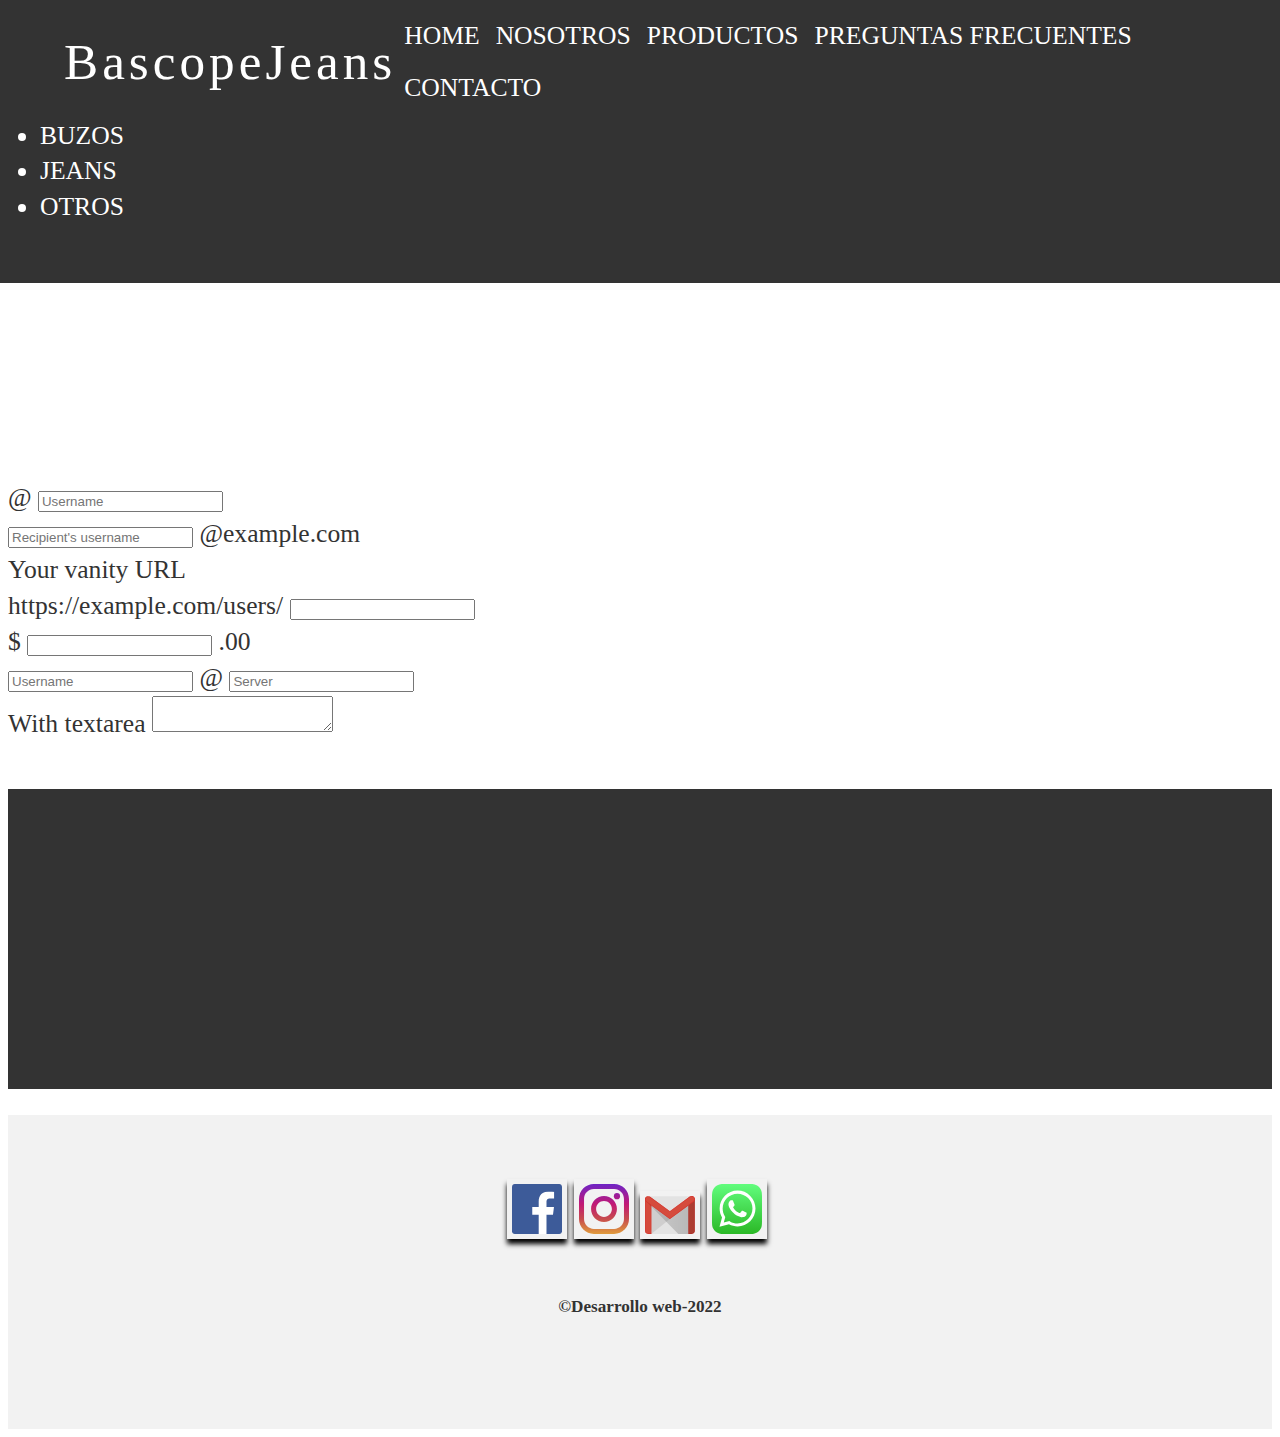
<file: Nueva carpeta 1/html/contacto.html>
<!DOCTYPE html>
<html lang="es">

<head>
    <meta charset="utf-8">
    <meta http-equiv="x-ua-compatible" content="EI=edge">
    <meta name="viewport" content="width=device-width, initial-scale=1.0">
    <title>Mi cabecera fija </title>
<!-- BOOTSTRAP CSS only -->
<link href="https://cdn.jsdelivr.net/npm/bootstrap@5.2.0-beta1/dist/css/bootstrap.min.css" rel="stylesheet" integrity="sha384-0evHe/X+R7YkIZDRvuzKMRqM+OrBnVFBL6DOitfPri4tjfHxaWutUpFmBp4vmVor" crossorigin="anonymous">
    <link rel="stylesheet" href="./../css/style.css">
</head>

<body>
    <header class=" header">
        <div class="container logo-nav-container">
            <a href="#" class="logo">BascopeJeans</a>
            <nav class="navegacion">
                <ul>
                    <li><a href="./../index.html">HOME</a>
                    <li><a href="./nosotro.html">NOSOTROS</a>
                    <li><a href="./productos.html">PRODUCTOS</a>
                    <li><a href="./preguntas-frecuentes.html">PREGUNTAS FRECUENTES</a>
                    <li><a href="./contacto.html">CONTACTO</a>
                </ul>
            </nav>
        </div>
        <ul class="nav justify-content-center">
            <li class="nav-item">
              <a class="nav-link active" aria-current="page" href="#">BUZOS</a>
            </li>
            <li class="nav-item">
              <a class="nav-link" href="#">JEANS</a>
            </li>
            <li class="nav-item">
              <a class="nav-link" href="#">OTROS</a>
            </li>
          </ul>

    </header>

    <main class="principal">

        <div class="Texto">
            <h1>BascopeJeans</h1>

        </div>
    </main>

    <div class="input-group mb-3">
        <span class="input-group-text" id="basic-addon1">@</span>
        <input type="text" class="form-control" placeholder="Username" aria-label="Username"
            aria-describedby="basic-addon1">
    </div>

    <div class="input-group mb-3">
        <input type="text" class="form-control" placeholder="Recipient's username" aria-label="Recipient's username"
            aria-describedby="basic-addon2">
        <span class="input-group-text" id="basic-addon2">@example.com</span>
    </div>

    <label for="basic-url" class="form-label">Your vanity URL</label>
    <div class="input-group mb-3">
        <span class="input-group-text" id="basic-addon3">https://example.com/users/</span>
        <input type="text" class="form-control" id="basic-url" aria-describedby="basic-addon3">
    </div>

    <div class="input-group mb-3">
        <span class="input-group-text">$</span>
        <input type="text" class="form-control" aria-label="Amount (to the nearest dollar)">
        <span class="input-group-text">.00</span>
    </div>

    <div class="input-group mb-3">
        <input type="text" class="form-control" placeholder="Username" aria-label="Username">
        <span class="input-group-text">@</span>
        <input type="text" class="form-control" placeholder="Server" aria-label="Server">
    </div>

    <div class="input-group">
        <span class="input-group-text">With textarea</span>
        <textarea class="form-control" aria-label="With textarea"></textarea>
    </div>

    <!-- <form class="formulario">
        <h2>Suscribite!</h2>
        <fieldset>
            <div class="contenido">
                Nombre: <br>
                <input type="text">
                <label for="Nombre"></label> <br>
                Apellido: <br>
                <input type="text"> <br>
                <input type="submit">
            </div>
        </fieldset>

    </form> -->

    <iframe
        src="https://www.google.com/maps/embed?pb=!1m14!1m8!1m3!1d13132.309012624544!2d-58.472778!3d-34.627488!3m2!1i1024!2i768!4f13.1!3m3!1m2!1s0x0%3A0xf65088e959815c59!2sBascope%20Jeans!5e0!3m2!1ses!2sar!4v1655334751553!5m2!1ses!2sar"
        width="300" height="300" style="border:0;" allowfullscreen="" loading="lazy"
        referrerpolicy="no-referrer-when-downgrade"></iframe>

    <footer class="footer">

        <section class="redes">
            <a href=""><img src="./../imagen/353103.svg" alt="logo facebook"></a>
            <a href=""><img src="./../imagen/instagram-svgrepo-com.svg" alt="logo instagram"></a>
            <a href=""><img src="./../imagen/gmail.svg" alt="logo gmail"></a>
            <a href=""><img src="./../imagen/whatsapp-icon.svg" alt="logo WhatsApp"></a>
        </section>

        <div class="containe">
            <h6>©Desarrollo web-2022 <h6>

        </div>

    </footer>

<!-- BOOTSTRAP JavaScript -->
<script src="https://cdn.jsdelivr.net/npm/bootstrap@5.2.0-beta1/dist/js/bootstrap.bundle.min.js" integrity="sha384-pprn3073KE6tl6bjs2QrFaJGz5/SUsLqktiwsUTF55Jfv3qYSDhgCecCxMW52nD2" crossorigin="anonymous"></script>
</body>



</html>
</file>
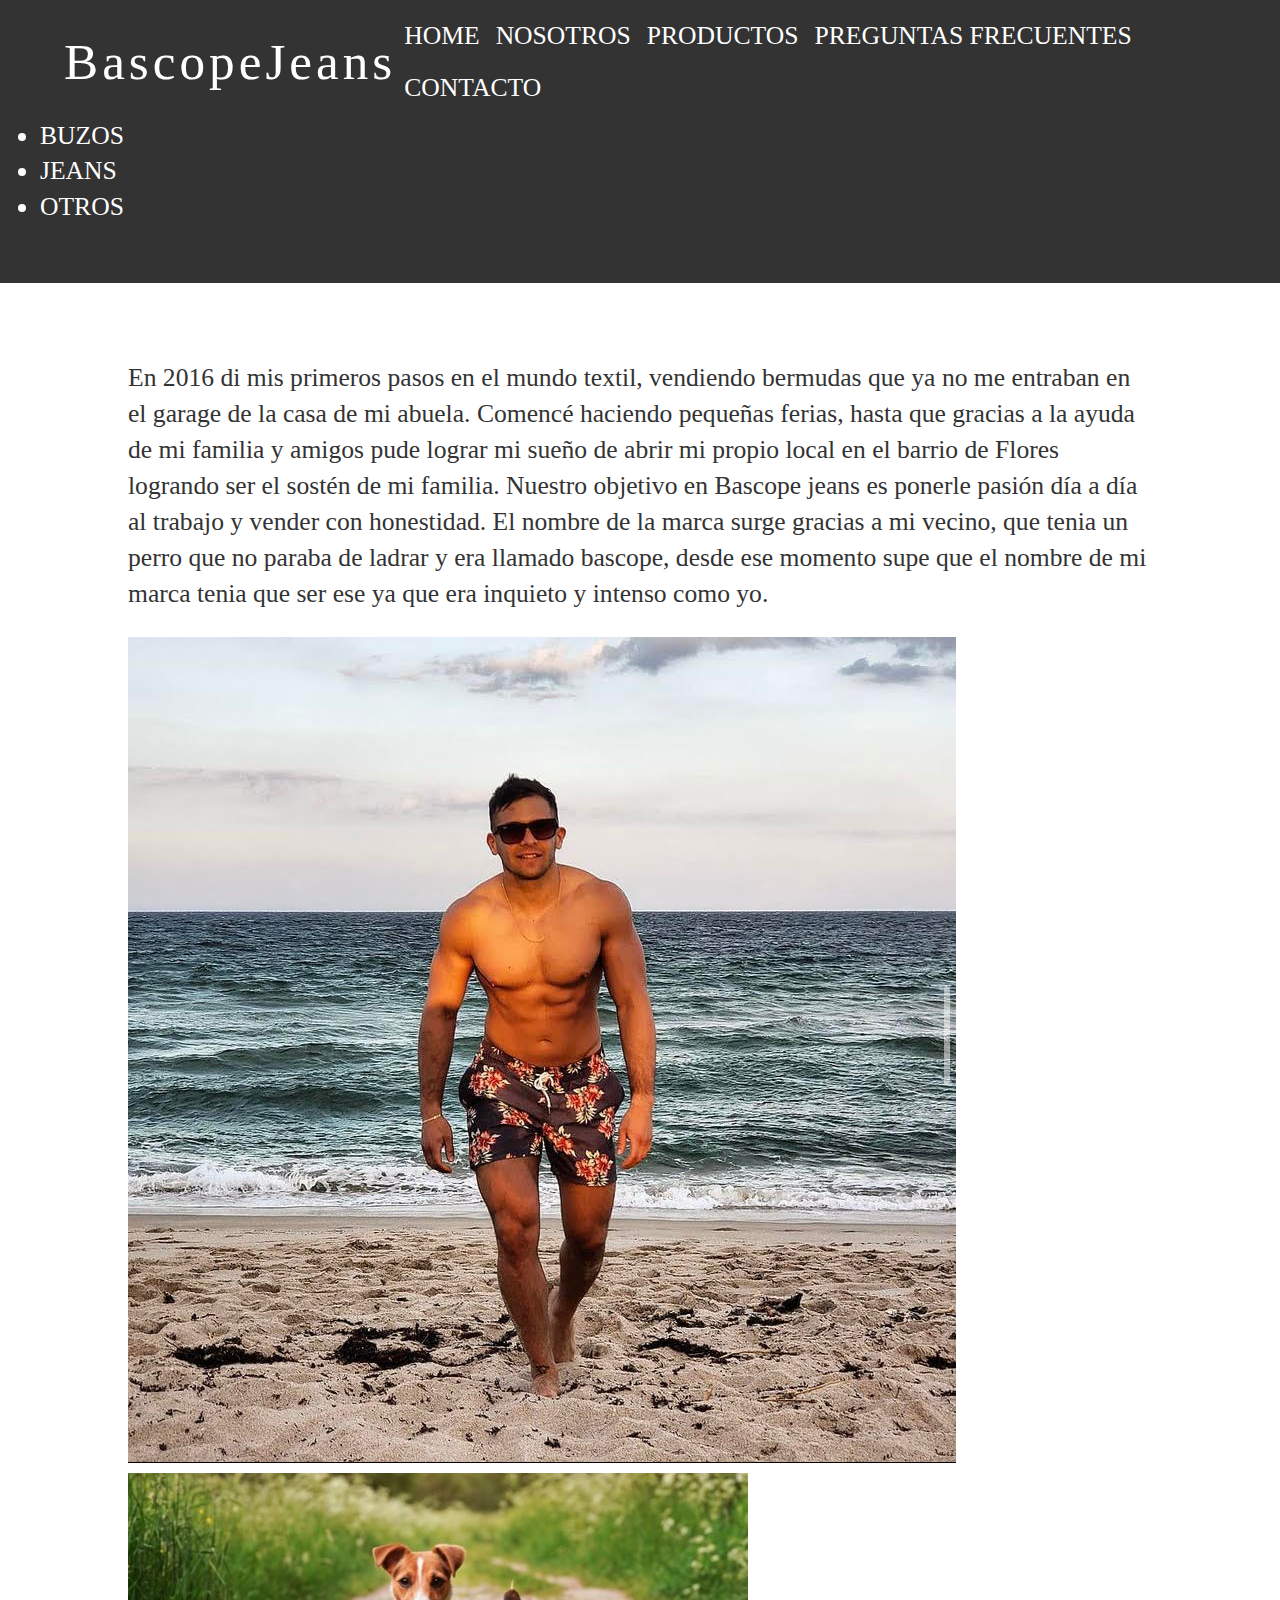
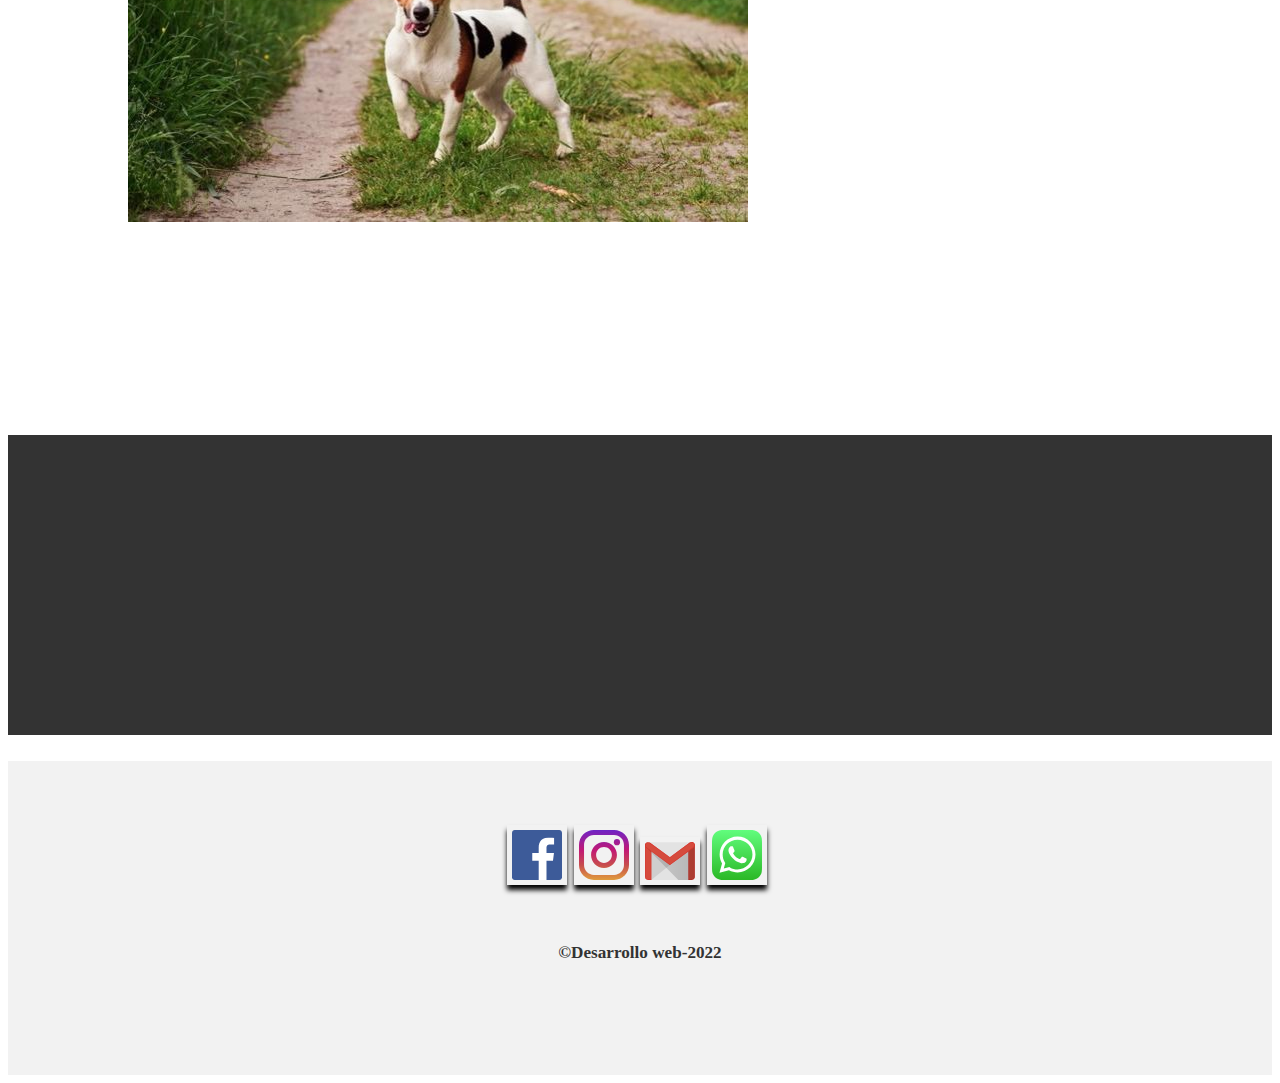
<file: Nueva carpeta 1/html/nosotro.html>
<!DOCTYPE html>
<html lang="es">

<head>
    <meta charset="utf-8">
    <meta http-equiv="x-ua-compatible" content="EI=edge">
    <meta name="viewport" content="width=device-width, initial-scale=1.0">
    <title>NOSOTROS </title>
<!-- CSS only -->
<link href="https://cdn.jsdelivr.net/npm/bootstrap@5.2.0-beta1/dist/css/bootstrap.min.css" rel="stylesheet" integrity="sha384-0evHe/X+R7YkIZDRvuzKMRqM+OrBnVFBL6DOitfPri4tjfHxaWutUpFmBp4vmVor" crossorigin="anonymous">
    <link rel="stylesheet" href="./../css/style.css">
</head>

<body>
    <header class=" header">
        <div class="container logo-nav-container">
            <a href="#" class="logo">BascopeJeans</a>
            <nav class="navegacion">
                <ul>
                    <li><a href="./../index.html">HOME</a>
                    <li><a href="./../html/nosotro.html">NOSOTROS</a>
                    <li><a href="./../html/productos.html">PRODUCTOS</a>
                    <li><a href="./preguntas-frecuentes.html">PREGUNTAS FRECUENTES</a>
                    <li><a href="./contacto.html">CONTACTO</a>
                </ul>
            </nav>
        </div>
        <ul class="nav justify-content-center">
            <li class="nav-item">
              <a class="nav-link active" aria-current="page" href="#">BUZOS</a>
            </li>
            <li class="nav-item">
              <a class="nav-link" href="#">JEANS</a>
            </li>
            <li class="nav-item">
              <a class="nav-link" href="#">OTROS</a>
            </li>
          </ul>

    </header>

    <main class="principal">

        <div class="Texto">
            <h1>¡Conocé Nuestra Historia!</h1>
            <p>En 2016 di mis primeros pasos en el mundo textil, vendiendo bermudas que ya no me entraban en el garage de la casa de mi abuela. Comencé haciendo pequeñas ferias, hasta que gracias a la ayuda de mi familia y amigos pude lograr mi sueño de abrir mi propio local en el barrio de Flores logrando ser el sostén de mi familia. Nuestro objetivo en Bascope jeans es ponerle pasión día a día al trabajo y vender con honestidad. El nombre de la marca surge gracias a mi vecino, que tenia un perro que no paraba de ladrar y era llamado bascope, desde ese momento supe que el nombre de mi marca tenia que ser ese ya que era inquieto y intenso como yo.

            </p>
            <div class="imgnosotros">
            <img src="./../imagen/chris.jpg" alt="img chris">
            <img src="./../imagen/perro.jpg" alt="img perro">
        </div>
    </main>


    <section class="videos">

    </section>
    <iframe
        src="https://www.google.com/maps/embed?pb=!1m14!1m8!1m3!1d13132.309012624544!2d-58.472778!3d-34.627488!3m2!1i1024!2i768!4f13.1!3m3!1m2!1s0x0%3A0xf65088e959815c59!2sBascope%20Jeans!5e0!3m2!1ses!2sar!4v1655334751553!5m2!1ses!2sar"
        width="300" height="300" style="border:0;" allowfullscreen="" loading="lazy"
        referrerpolicy="no-referrer-when-downgrade"></iframe>

    <footer class="footer">

        <section class="redes">
            <a href=""><img src="./../imagen/353103.svg" alt="logo facebook"></a>
            <a href=""><img src="./../imagen/instagram-svgrepo-com.svg" alt="logo instagram"></a>
            <a href=""><img src="./../imagen/gmail.svg" alt="logo gmail"></a>
            <a href=""><img src="./../imagen/whatsapp-icon.svg" alt="logo WhatsApp"></a>
        </section>

        <div class="containe">
            <h6>©Desarrollo web-2022 <h6>

        </div>

    </footer>

<!-- JavaScript Bundle with Popper -->
<script src="https://cdn.jsdelivr.net/npm/bootstrap@5.2.0-beta1/dist/js/bootstrap.bundle.min.js" integrity="sha384-pprn3073KE6tl6bjs2QrFaJGz5/SUsLqktiwsUTF55Jfv3qYSDhgCecCxMW52nD2" crossorigin="anonymous"></script>
</body>



</html>
</file>
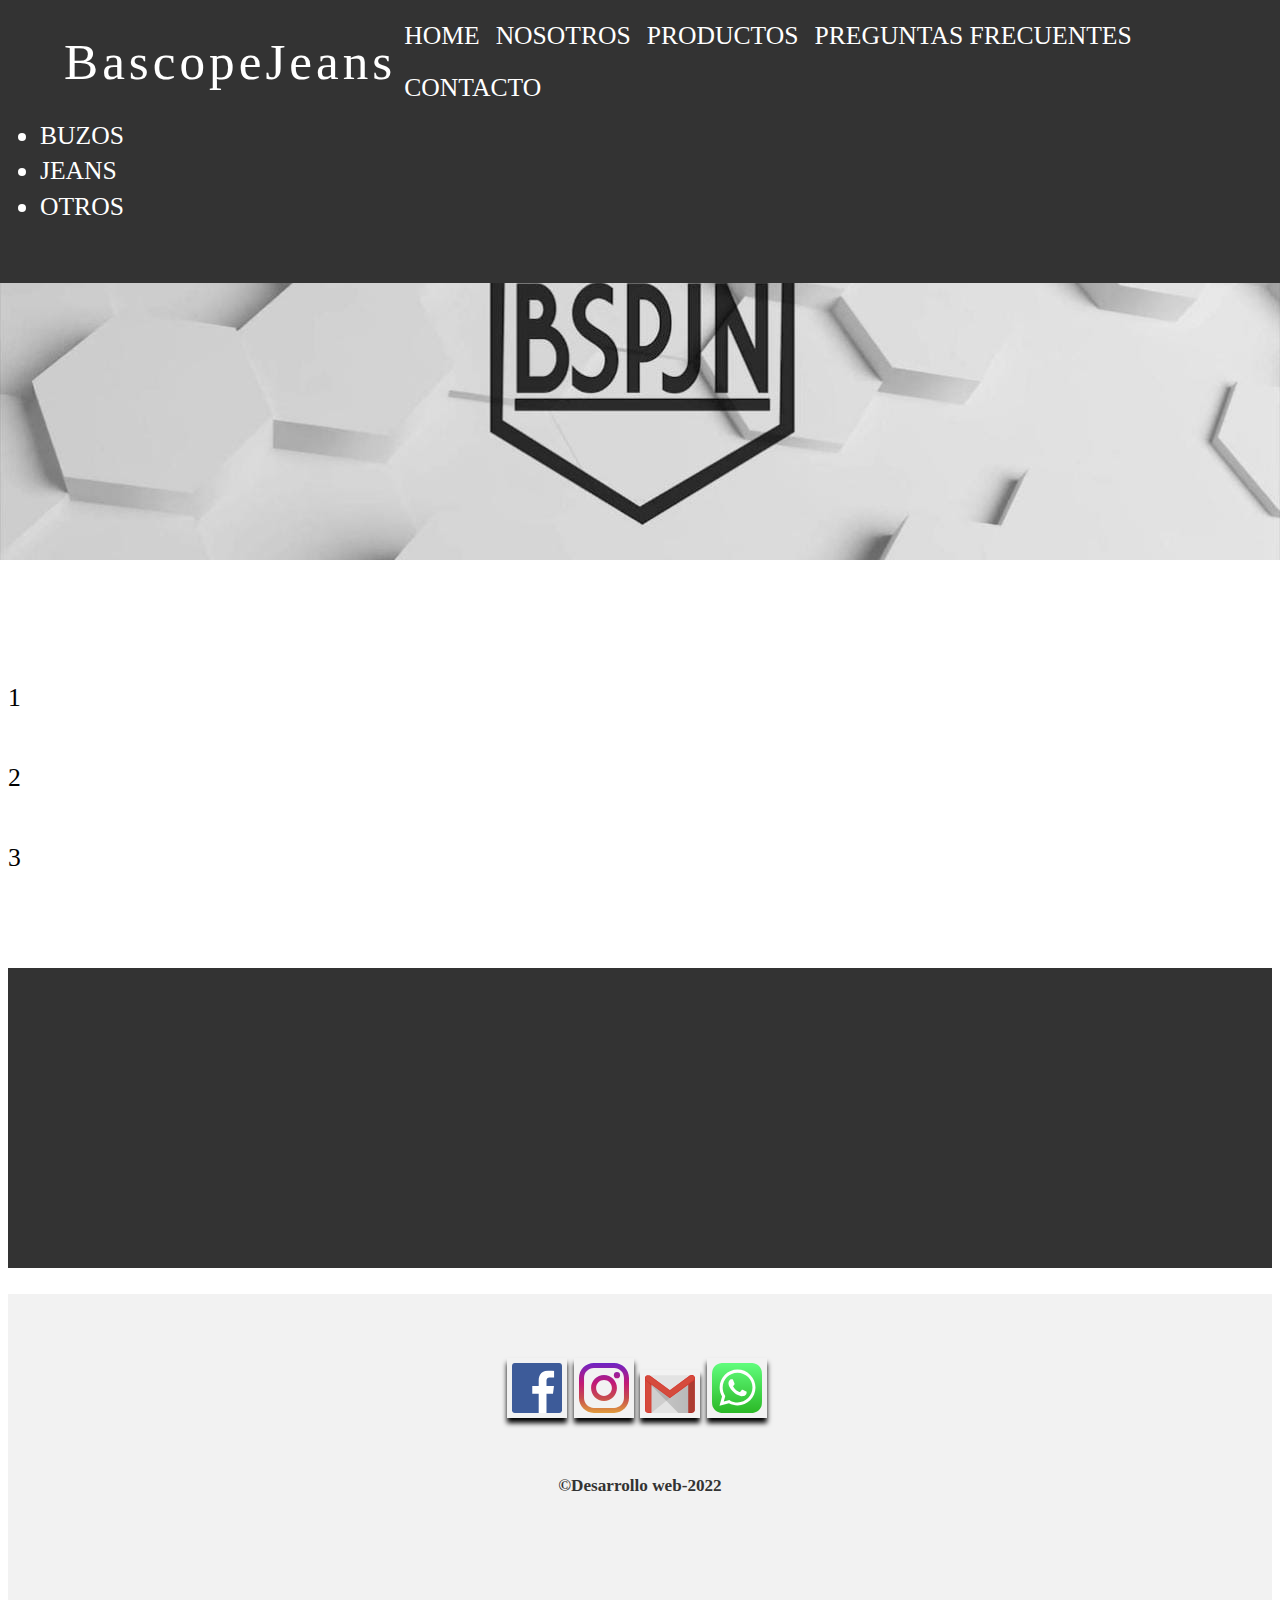
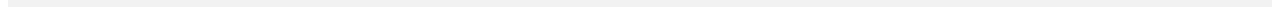
<file: Nueva carpeta 1/html/productos.html>
<!DOCTYPE html>
<html lang="es">

<head>
    <meta charset="utf-8">
    <meta http-equiv="x-ua-compatible" content="EI=edge">
    <meta name="viewport" content="width=device-width, initial-scale=1.0">
    <title>Mi cabecera fija </title>
<!-- BOOTSTRAP CSS -->
<link href="https://cdn.jsdelivr.net/npm/bootstrap@5.2.0-beta1/dist/css/bootstrap.min.css" rel="stylesheet" integrity="sha384-0evHe/X+R7YkIZDRvuzKMRqM+OrBnVFBL6DOitfPri4tjfHxaWutUpFmBp4vmVor" crossorigin="anonymous">
    <link rel="stylesheet" href="./../css/style.css">
</head>

<body>
    <header class=" header">
        <div class="container logo-nav-container">
            <a href="#" class="logo">BascopeJeans</a>
            <nav class="navegacion">
                <ul>
                    <li><a href="./../index.html">HOME</a>
                    <li><a href="./nosotro.html">NOSOTROS</a>
                    <li><a href="./productos.html">PRODUCTOS</a>
                    <li><a href="./preguntas-frecuentes.html">PREGUNTAS FRECUENTES</a>
                    <li><a href="./contacto.html">CONTACTO</a>
                </ul>
            </nav>
        </div>
        <ul class="nav justify-content-center">
            <li class="nav-item">
              <a class="nav-link active" aria-current="page" href="#">BUZOS</a>
            </li>
            <li class="nav-item">
              <a class="nav-link" href="#">JEANS</a>
            </li>
            <li class="nav-item">
              <a class="nav-link" href="#">OTROS</a>
            </li>
          </ul>

    </header>

    <main class="principal">

        <!-- <h1>NUEVOS LOOKS</h1>
        <h2>Otoño/Invierno</h2> -->
        
        <img src="./../imagen/bascopeLogo.jpeg" class="img-fluid" alt="bascopeLogo">

      
    </main>
<section class="grid">
    <div class="grid-items*">1</div>
    <div class="grid-items*">2</div>
    <div class="grid-items*">3</div>
</section>

    <iframe
        src="https://www.google.com/maps/embed?pb=!1m14!1m8!1m3!1d13132.309012624544!2d-58.472778!3d-34.627488!3m2!1i1024!2i768!4f13.1!3m3!1m2!1s0x0%3A0xf65088e959815c59!2sBascope%20Jeans!5e0!3m2!1ses!2sar!4v1655334751553!5m2!1ses!2sar"
        width="300" height="300" style="border:0;" allowfullscreen="" loading="lazy"
        referrerpolicy="no-referrer-when-downgrade"></iframe>

    <footer class="footer">

        <section class="redes">
            <a href=""><img src="./../imagen/353103.svg" alt="logo facebook"></a>
            <a href=""><img src="./../imagen/instagram-svgrepo-com.svg" alt="logo instagram"></a>
            <a href=""><img src="./../imagen/gmail.svg" alt="logo gmail"></a>
            <a href=""><img src="./../imagen/whatsapp-icon.svg" alt="logo WhatsApp"></a>
        </section>

        <div class="containe">
            <h6>©Desarrollo web-2022 <h6>

        </div>

    </footer>

<!-- BOOTSTRAP JavaScript-->
<script src="https://cdn.jsdelivr.net/npm/bootstrap@5.2.0-beta1/dist/js/bootstrap.bundle.min.js" integrity="sha384-pprn3073KE6tl6bjs2QrFaJGz5/SUsLqktiwsUTF55Jfv3qYSDhgCecCxMW52nD2" crossorigin="anonymous"></script>
</body>

</html>
</file>
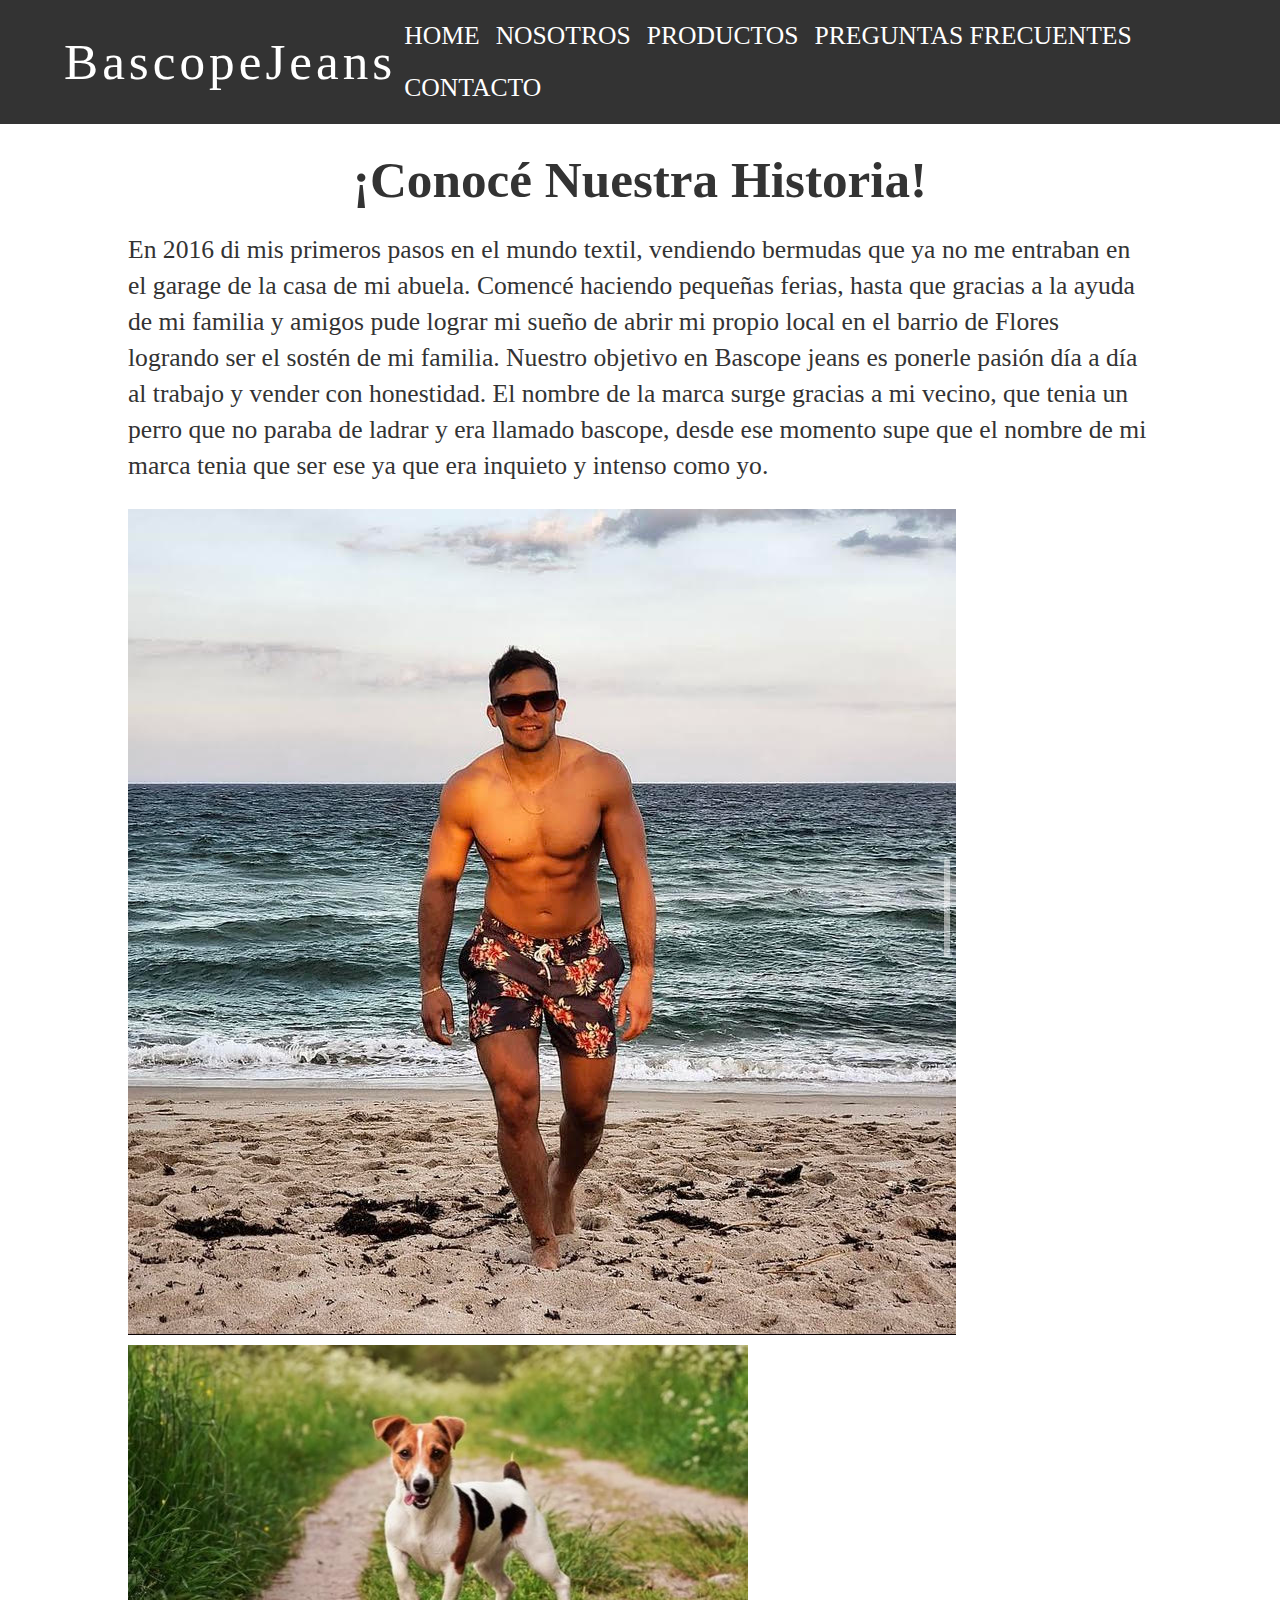
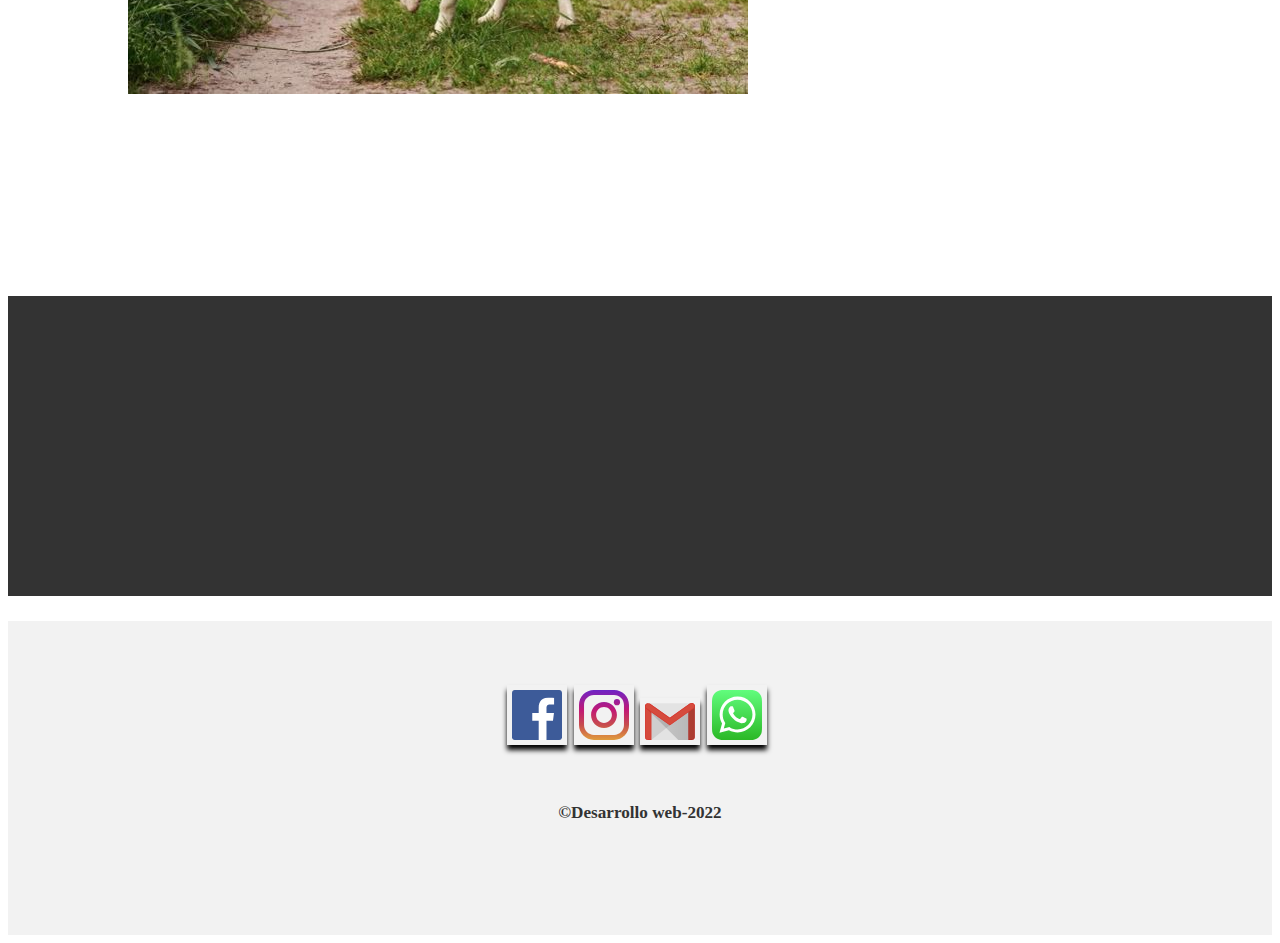
<file: Bascope-main/Nueva carpeta 1/html/nosotro.html>
<!DOCTYPE html>
<html lang="es">

<head>
    <meta charset="utf-8">
    <meta http-equiv="x-ua-compatible" content="EI=edge">
    <meta name="viewport" content="width=device-width, initial-scale=1.0">
    <title>NOSOTROS </title>

    <link rel="stylesheet" href="./../css/style.css">
</head>

<body>
    <header class=" header">
        <div class="container logo-nav-container">
            <a href="#" class="logo">BascopeJeans</a>
            <nav class="navegacion">
                <ul>
                    <li><a href="./../html/index.html">HOME</a>
                    <li><a href="./../html/nosotro.html">NOSOTROS</a>
                    <li><a href="./../html/productos.html">PRODUCTOS</a>
                    <li><a href="./../html/preguntas-frecuentes.html">PREGUNTAS FRECUENTES</a>
                    <li><a href="./../html/contacto.html">CONTACTO</a>
                </ul>
            </nav>
        </div>
    </header>

    <main class="principal">

        <div class="Texto">
            <h1>¡Conocé Nuestra Historia!</h1>
            <p>En 2016 di mis primeros pasos en el mundo textil, vendiendo bermudas que ya no me entraban en el garage de la casa de mi abuela. Comencé haciendo pequeñas ferias, hasta que gracias a la ayuda de mi familia y amigos pude lograr mi sueño de abrir mi propio local en el barrio de Flores logrando ser el sostén de mi familia. Nuestro objetivo en Bascope jeans es ponerle pasión día a día al trabajo y vender con honestidad. El nombre de la marca surge gracias a mi vecino, que tenia un perro que no paraba de ladrar y era llamado bascope, desde ese momento supe que el nombre de mi marca tenia que ser ese ya que era inquieto y intenso como yo.

            </p>
            <div class="imgnosotros">
            <img src="./../imagen/chris.jpg" alt="img chris">
            <img src="./../imagen/perro.jpg" alt="img perro">
        </div>
    </main>


    <section class="videos">

    </section>
    <iframe
        src="https://www.google.com/maps/embed?pb=!1m14!1m8!1m3!1d13132.309012624544!2d-58.472778!3d-34.627488!3m2!1i1024!2i768!4f13.1!3m3!1m2!1s0x0%3A0xf65088e959815c59!2sBascope%20Jeans!5e0!3m2!1ses!2sar!4v1655334751553!5m2!1ses!2sar"
        width="300" height="300" style="border:0;" allowfullscreen="" loading="lazy"
        referrerpolicy="no-referrer-when-downgrade"></iframe>

    <footer class="footer">

        <section class="redes">
            <a href=""><img src="./../imagen/353103.svg" alt="logo facebook"></a>
            <a href=""><img src="./../imagen/instagram-svgrepo-com.svg" alt="logo instagram"></a>
            <a href=""><img src="./../imagen/gmail.svg" alt="logo gmail"></a>
            <a href=""><img src="./../imagen/whatsapp-icon.svg" alt="logo WhatsApp"></a>
        </section>

        <div class="containe">
            <h6>©Desarrollo web-2022 <h6>

        </div>

    </footer>


</body>



</html>
</file>
<file: Nueva carpeta 1/css/style.css>
body {
    font-family: Georgia, 'Times New Roman', Times, serif;
    color: #333;
    font-size: 1.6rem;
    line-height: 1.4em;
    position: relative;
}


.container {
    width: 90%;
    /* max-width: 850%; */
    margin: 0 auto;

}


.header {
    background: #333;
    color: white;
    padding: 2rem 0;
    position: fixed;
    left: 0;
    top: 0;
    right: 0;
}

.header {
    z-index: 2;
}

.header a {
    color: white;
    text-decoration: none;
}

.logo-nav-container {
    display: flex;
    justify-content: space-between;
    align-items: center;
}

.logo {
    letter-spacing: 4px;
    font-size: 2em;
}

.navegacion ul {
    margin: 0;
    padding: 0;
    list-style: none;
}

.navegacion ul li {
    display: inline-block;
}

.navegacion ul li a {
    display: block;
    padding: 0.5rem;
    transition: all 0.4s linear;
    border-radius: 5px;
}

.navegacion ul li a:hover {
    background: #ccc;
}

/* MAIN */

.principal {
    display: flex;
    justify-content: center;
    align-items: center;
    padding: 120px;

}

h1 {
    display: flex;
    justify-content: center;
    align-items: center;
    padding: 4rem;
}

.parrafo {
    margin-bottom: 1.6em;
    margin-left: 30px;
}

.principal banner {
    border-radius: 10px;
    flex-direction: row;
}

/* VIDEO */

.videos {
    display: flex;
    justify-content: center;
    align-items: center;
    padding: 12px;
    margin-bottom: 0;
}

.videos {
    display: inline-block;
}

button {
    background-color: #333;
    color: #f2f2f2;
    margin: 10px 8rem 5rem;
    padding: 10px;
    width: 120px;
    border-radius: 5px;
    font-size: 1, 3em;
}

/* FORMULARIO */

.formulario {
    display: flex;
    flex-direction: column;
    justify-content: center;
    align-items: center;
}

h2 {
    /* margin-left: 23em; */
    font-size: 2.3rem;

}

fieldset {
    background-color: #333;
    color: white;
    width: 500px;
    height: 350px;
    margin-top: 0;
    margin-right: 0;
}

.contenido {
    font-size: 30px;
    margin-left: 3em;
    margin-top: 1em;

}

.contenido input {
    font-size: 30px;
    margin-top: 30px;
    margin-bottom: 15px;
    height: 40px;
    width: 250px;
}

iframe {
    width: 100%;
    padding: 0 auto;
    background-color: #333;
    margin-top: 3rem;
}

/* FOOTER */

.footer {
    background: #f2f2f2;
    padding: 4rem 0;
    text-align: center;
    margin-top: 1rem;
}

.redes a img :hover {
    filter: grayscale(0);
    filter: blur(2px);
    background-color: #333;
}

.redes img {
    width: 50px;
    padding: 5px;
    filter: grayscale(0.8);
    transform: translate(-3px);
    scale: (1.05);
    box-shadow: 0 5px 5px 0 rgba(0, 0, 0, 4);
    filter: none;
}


.grid :hover {
    filter: opacity(0.9);
    transform: scale(1.04);
    background-color: aquamarine;
}

.grid {
    display: grid;
    grid-template-columns: repeat(auto fill, minmax (240px 1fr));
    grid-auto-rows: 80px;
    color: black;
}


@media (max-width: 2000px) {
    .container {
        height: 60px;
    }

}

@media (min-width: 1000px) {
    .container {
        height: 60px;
    }
}

@media screen and (max-width: 767px) {
    .videos {}
}

@media screen and (max-width: 300px) {
    .navegacion {
        width: 90%;
        height: 100%;
        font-size: 1000000000px;

    }
}
</file>
<file: Bascope-main/Nueva carpeta 1/css/style.css>
body {
    font-family: Georgia, 'Times New Roman', Times, serif;
    color: #333;
    font-size: 1.6rem;
    line-height: 1.4em;
    position: relative;
}

@media (max-width: 2000px) {
    .container {
height: 60px;
    }

}

@media (min-width: 1000px) {
    .container {
        height: 60px;
     }
    }

.container {
    width: 90%;
    /* max-width: 850%; */
    margin: 0 auto;

}


.header {
    background: #333;
    color: white;
    padding: 2rem 0;
    position: fixed;
    left: 0;
    top: 0;
    right: 0;
}

.header a {
    color: white;
    text-decoration: none;
}

.logo-nav-container {
    display: flex;
    justify-content: space-between;
    align-items: center;
}

.logo {
    letter-spacing: 4px;
    font-size: 2em;
}

.navegacion ul {
    margin: 0;
    padding: 0;
    list-style: none;
}

.navegacion ul li {
    display: inline-block;
}

.navegacion ul li a {
    display: block;
    padding: 0.5rem;
    transition: all 0.4s linear;
    border-radius: 5px;
}

.navegacion ul li a:hover {
    background: #ccc;
}

/* MAIN */

.principal {
    display: flex;
    justify-content: center;
    align-items: center;
    padding: 120px;

}

h1 {
    display: flex;
    justify-content: center;
    align-items: center;
}

.parrafo {
    margin-bottom: 1.6em;
    margin-left: 30px;
}

.principal banner {
    border-radius: 10px;
  flex-direction: row;
}

/* VIDEO */

.videos {
    display: flex;
    justify-content: center;
    align-items: center;
    padding: 12px;
    margin-bottom: 0;
}

button {
    background-color: #333;
    color: #f2f2f2;
    margin: 10px 8rem 5rem;
    padding: 10px;
    width: 120px;
    border-radius: 5px;
    font-size: 1, 3em;
}

/* FORMULARIO */

.formulario {
    display: flex;
    flex-direction: column;
    justify-content: center;
    align-items: center;
}

h2 {
    /* margin-left: 23em; */
    font-size: 2.3rem;

}

fieldset {
    background-color: #333;
    color: white;
    width: 500px;
    height: 350px;
    margin-top: 0;
    margin-right: 0;
}

.contenido {
    font-size: 30px;
    margin-left: 3em;
    margin-top: 1em;

}

.contenido input {
    font-size: 30px;
    margin-top: 30px;
    margin-bottom: 15px;
    height: 40px;
    width: 250px;
}

iframe {
    width: 100%;
    padding: 0 auto;
    background-color: #333;
    margin-top: 3rem;
}

/* FOOTER */

.footer {
    background: #f2f2f2;
    padding: 4rem 0;
    text-align: center;
    margin-top: 1rem;
}

.redes a img :hover {
    filter: grayscale(0);
    filter: blur(2px);
    background-color: #333;
}

.redes img {
    width: 50px;
    padding: 5px;
    filter: grayscale(0.8);
    transform: translate(-3px);
    scale: (1.05);
    box-shadow: 0 5px 5px 0 rgba(0, 0, 0, 4);
    filter: none;
}

/* DIV NOSOTROS */

/* .imgnosotros {
    width: 20px;
    height: auto;
} */

/* DIV PRODUCTOS */

.grid :hover {
    filter: opacity(0.9);
    transform: scale(1.04);
    background-color: aquamarine;
}

.grid {
    display: grid;
    grid-template-columns: repeat(auto fill, minmax (240px 1fr));
    grid-auto-rows: 80px ;
    color: black;
}
</file>
